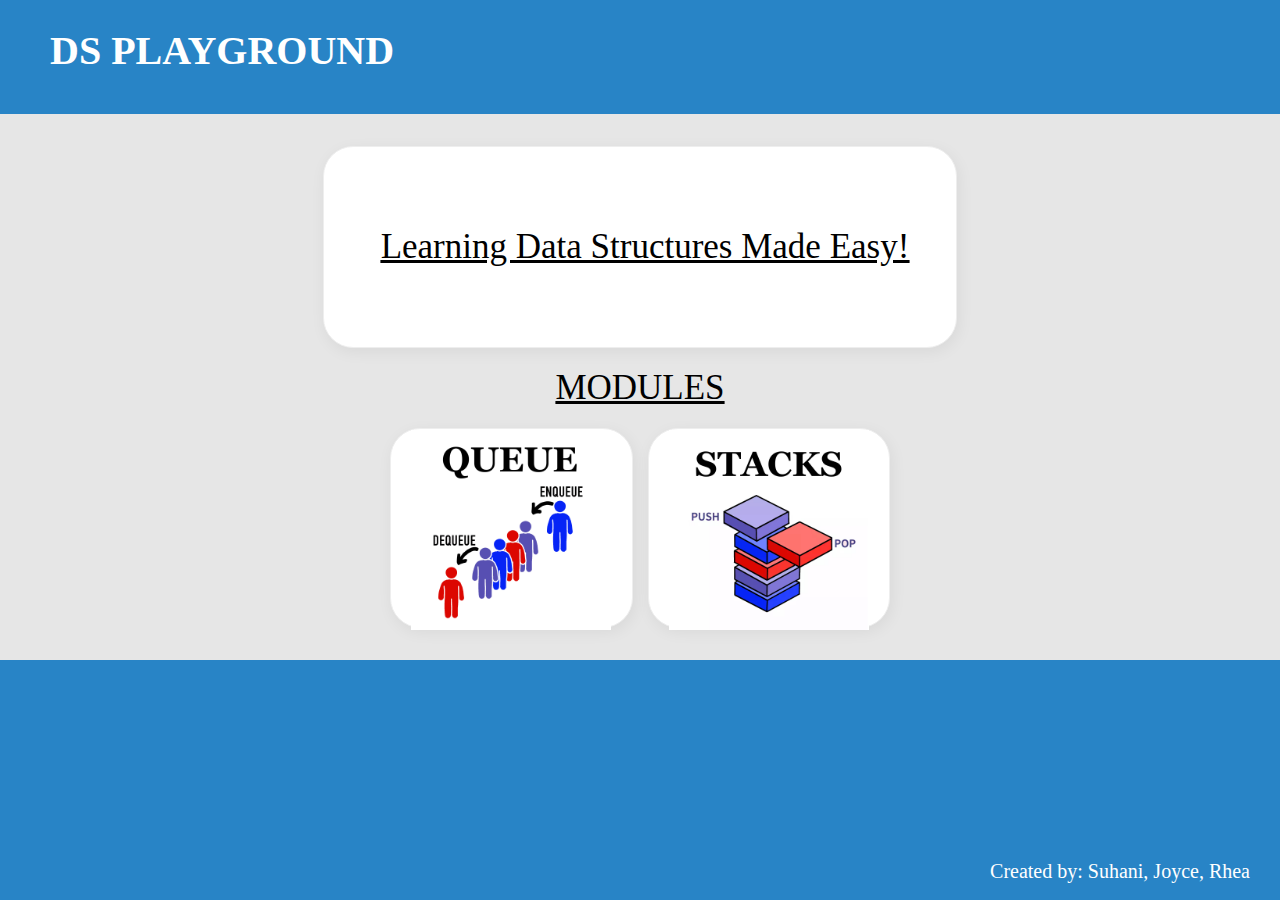
<file: index.html>
<!DOCTYPE html>
<html lang="en">
  <head>
    <meta charset="UTF-8">
    <meta http-equiv="X-UA-Compatible" content="IE=edge">
    <meta name="viewport" content="width=device-width, initial-scale=1.0">
    <title>Class and ID Selectors</title>
    <link rel="stylesheet" href="style.css">
    <link href='https://unpkg.com/boxicons@2.1.4/css/boxicons.min.css' rel='stylesheet'>
  </head>
  <body>
    <div class="main-content">
        <div class="container">
            <h1>DS PLAYGROUND</h1>
        </div>
    </div>  
    <div class="gamesnsynopsis">
        <div class="synopsis"><p>Learning Data Structures Made Easy! </p>

        </div>
        <p>MODULES</p>
        <div class="games">
            <button id="Queues">
                <img src="Queue.jpg" alt="Queue Games">
            </button>
            <button id="Stacks">                
                <img src="Stacks.jpg" alt="Stack GamesS">
            </button>
        </div>
    </div>

    <div class="footer">
        Created by: Suhani, Joyce, Rhea 
    </div>
    <script>
        document.getElementById('Queues').onclick = function() {
            window.location.href = 'trafficControl/index.html';
        }
        let btn = document.querySelector('#btn');
        let sidebar = document.querySelector('.header');

        btn.onclick = function(){
            sidebar.classList.toggle('active');
        }
      
    </script>
 
  </body>
</html>
</file>
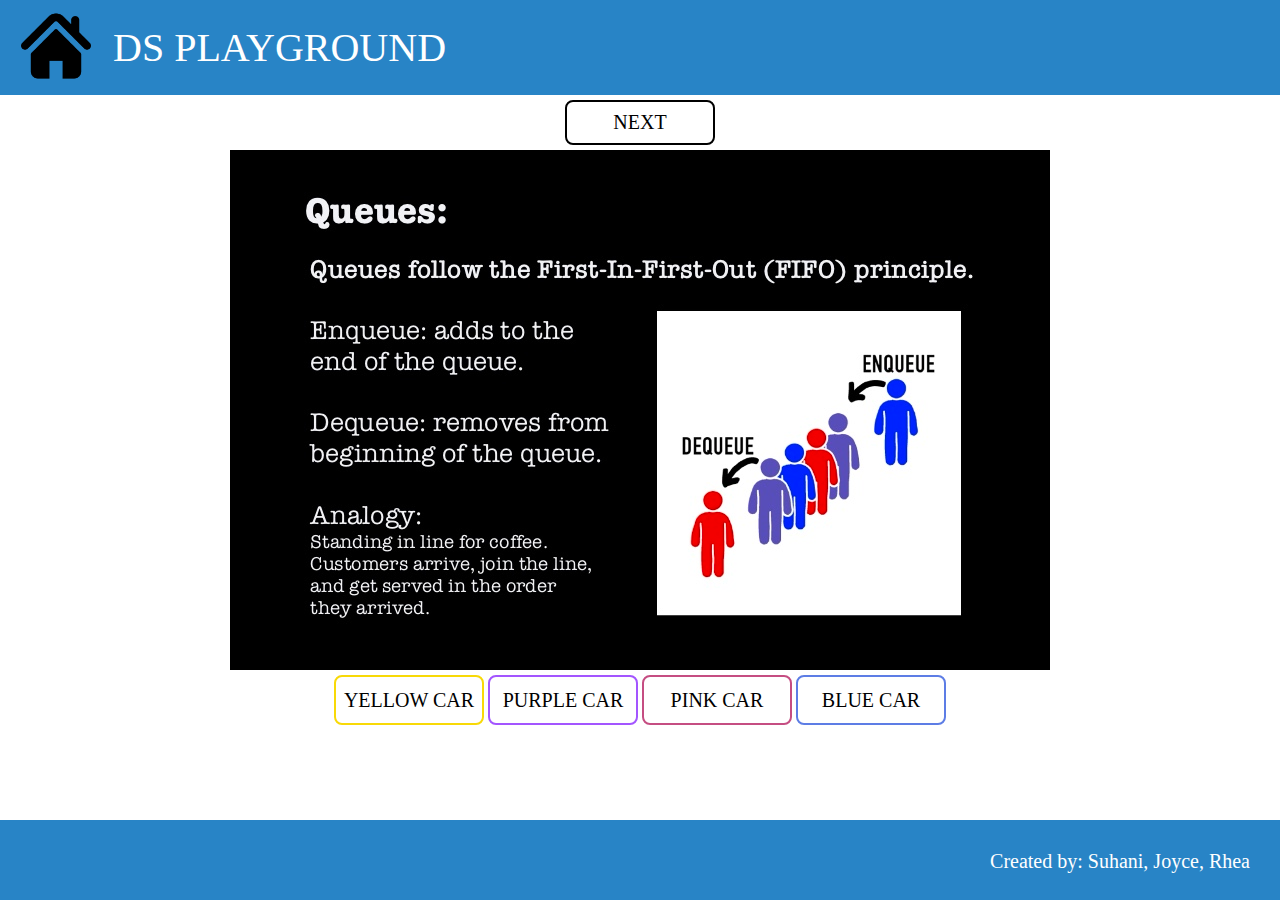
<file: trafficControl/index.html>
<!DOCTYPE html>
<html lang="en">
  <head>
    <meta charset="UTF-8">
    <meta http-equiv="X-UA-Compatible" content="IE=edge">
    <meta name="viewport" content="width=device-width, initial-scale=1.0">
    <title>Class and ID Selectors</title>
    <link rel="stylesheet" href="style.css">
  </head>
  <body>
    <div class="header">
      <button id="homepage">
        <img src="home.png" alt="Home Page">
    </button>
      <p>DS PLAYGROUND </p>
    </div>

    <button id="start">
      NEXT
    </button>
    
    <canvas id ="gameCanvas" width="800px" height="500px"> </canvas>

    <div class="buttons"> 
      <button id="yellowCar">
        YELLOW CAR
      </button>
      <button id="purpleCar">
        PURPLE CAR
      </button>
      <button id="pinkCar">
        PINK CAR
      </button>
      <button id="blueCar">
        BLUE CAR
      </button>
    </div>

    <div class="footer">
      Created by: Suhani, Joyce, Rhea 
    </div>
    <script src="game.js">
  
    </script>
  </body>
</html>
</file>
<file: style.css>
body {
    color:white;
    background-color:rgb(40, 132, 198);
    font-family: 'Britannic';
    margin: 0;
    min-height: 100vh;
    display: flex;
    flex-direction: column;
    gap:20px;
  }
  .header{
    display: flex;
    font-size:60px;
    height: 35px;
    background: rgb(40, 132, 198);
    color: white;
    padding: 30px;
    padding-left: 15px;
    align-items: right;
    gap:16px;
    margin-left: 20px;
    justify-self: right;
  }

  .footer{
    display: flex;
    font-size:20px;
    height: 10px;
    background: rgb(40, 132, 198);
    color: white;
    padding: 30px;
    align-self: right;
    justify-content: flex-end;
    margin-top: auto;
  }
  .gamesnsynopsis {
    color:black;
    display: flex;
    flex-direction: column;
    margin-bottom: 20px;
    gap:20px;
    padding: 32px;
    flex-wrap: nowrap;
    background-color: RGB(230, 230, 230);
  }
  .synopsis,
  #Queues,
  #Stacks{
    background-color: white;
    border: 1px solid #eee;
    border-radius: 30px;
    box-shadow: 2px 4px 16px rgba(0, 0, 0, 0.06);
    height: 200px;
    flex-grow: 1; /* Takes up remaining space */
    margin: auto; /* Right-align */

  }
  p{
    font-size: 35px;
    margin:auto;
    text-decoration-line: underline;
  }
  .games{
    display: flex;
    flex-direction: row;
    gap: 15px;
    width: 500px;
    align-items: right;
    margin: auto;
    
  }
  .synopsis{ 
    text-emphasis-position: relative;
    text-align: center;
    text-indent: 10px;
    display: flex;
    font-size: 30px;
    text-decoration: underline;
    width:632px;
  }
  
img{
  position: relative;
  width: inherit;
  height: inherit;
}

h1 {
  margin-left: 50px;
  font-size:40px;
  margin-bottom: 20px;
}
</file>
<file: trafficControl/style.css>
*{
  width:5000;
  margin: 0;
}
#gameCanvas{
  width: 800px;
  height: 500px;
  background: url('./queuesInfo.jpg');
  background-size: cover;
  background-position: center;
  align-self: center;
  outline: black 10px solid;
  position: relative;
  padding: 0;
  margin: 55px;
  margin-top: 15px;
  margin-bottom: 15px;
}

body {
  font-family: 'Britannic';
  margin: 0;
  min-height: 100vh;
  display: flex;
  flex-direction: column;
}
#start {
  align-self: center;
  border: 2px solid black;
  font-family: 'Britannic';
  background-color: white;
  border-radius: 8px;
  height: 45px;
  width: 150px;
  text-align: center;
  font-size: 20px;
  transition-duration: 0.4s;
  margin-top: 5px;
}
#start:hover {
  background-color: rgb(199, 199, 199);
}
.buttons {
  align-self: center;
  gap: 30px;
  margin-bottom: 10px;
  #blueCar{
    border: 2px solid #5d7de5;
    font-family: 'Britannic';
    background-color: white;
    border-radius: 8px;
    height: 50px;
    width: 150px;
    text-align: center;
    font-size: 20px;
    transition-duration: 0.4s;
  }
  #blueCar:hover {
    background-color: #5d7de5; 
  }
  #pinkCar {
    border: 2px solid #c54d82;
    font-family: 'Britannic';
    background-color: white;
    border-radius: 8px;
    height: 50px;
    width: 150px;
    text-align: center;
    font-size: 20px;
    transition-duration: 0.4s;
  }
  #pinkCar:hover {
    background-color: #c54d82;
  }
  #purpleCar {
    border: 2px solid #a355ff;
    font-family: 'Britannic';
    background-color: white;
    border-radius: 8px;
    height: 50px;
    width: 150px;
    text-align: center;
    font-size: 20px;
    transition-duration: 0.4s;
  }
  #purpleCar:hover {
    background-color: #a355ff;
  }
  #yellowCar {
    border: 2px solid #f8d907;
    font-family: 'Britannic';
    background-color: white;
    border-radius: 8px;
    height: 50px;
    width: 150px;
    text-align: center;
    font-size: 20px;
    transition-duration: 0.4s;
  }
  #yellowCar:hover {
    background-color: #f8d907;
  }
  #blueCar{
    border: 2px solid #5d7de5;
    font-family: 'Britannic';
    background-color: white;
    border-radius: 8px;
    height: 50px;
    width: 150px;
    text-align: center;
    font-size: 20px;
    transition-duration: 0.4s;
  }
}

.header{  
  display: flex;
  font-size:40px;
  height: 35px;
  background: rgb(40, 132, 198);
  color: white;
  padding: 30px;
  padding-left: 15px;
  align-items: center;
  gap:16px;
}
.footer{
  display: flex;
  font-size:20px;
  height: 20px;
  background: rgb(40, 132, 198);
  color: white;
  padding: 30px;
  align-self: right;
  justify-content: flex-end;
  position:relative;
  margin-top:auto;
  clear:both;
}
button {
  border: none;
  cursor: pointer;
  appearance: none;
  background-color: inherit;
}
img {
  width: 70px;
  height: 70px;
}
</file>
